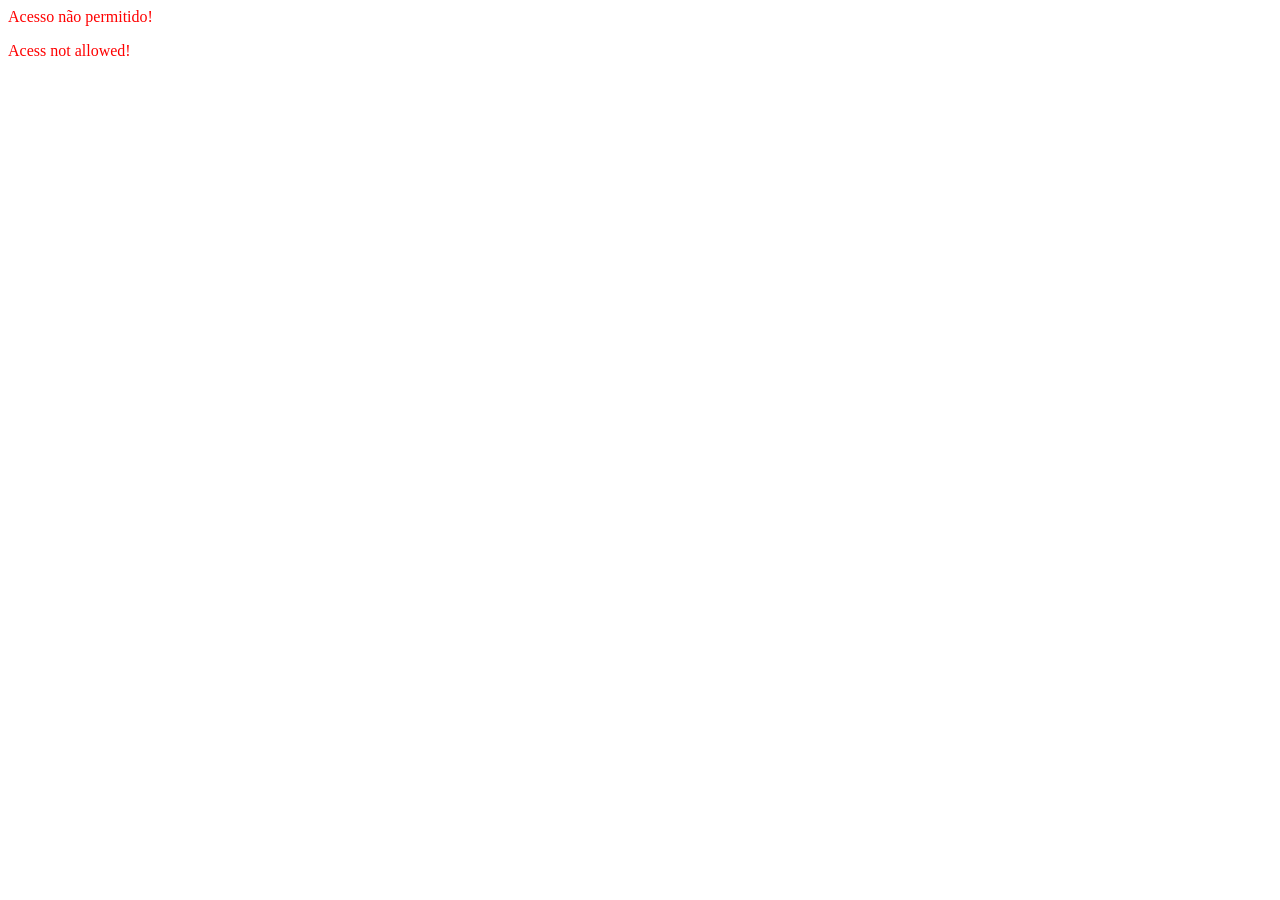
<file: backup/index.html>
<html>
    <head>
        <meta charset="UTF-8">
        <title>Acess not allowed! - Acesso não permitido</title>
    </head>
    <body style="color: #FF0000">
        <p>Acesso não permitido!</p>
        <p>Acess not allowed!</p>
    </body>
</html>
</file>
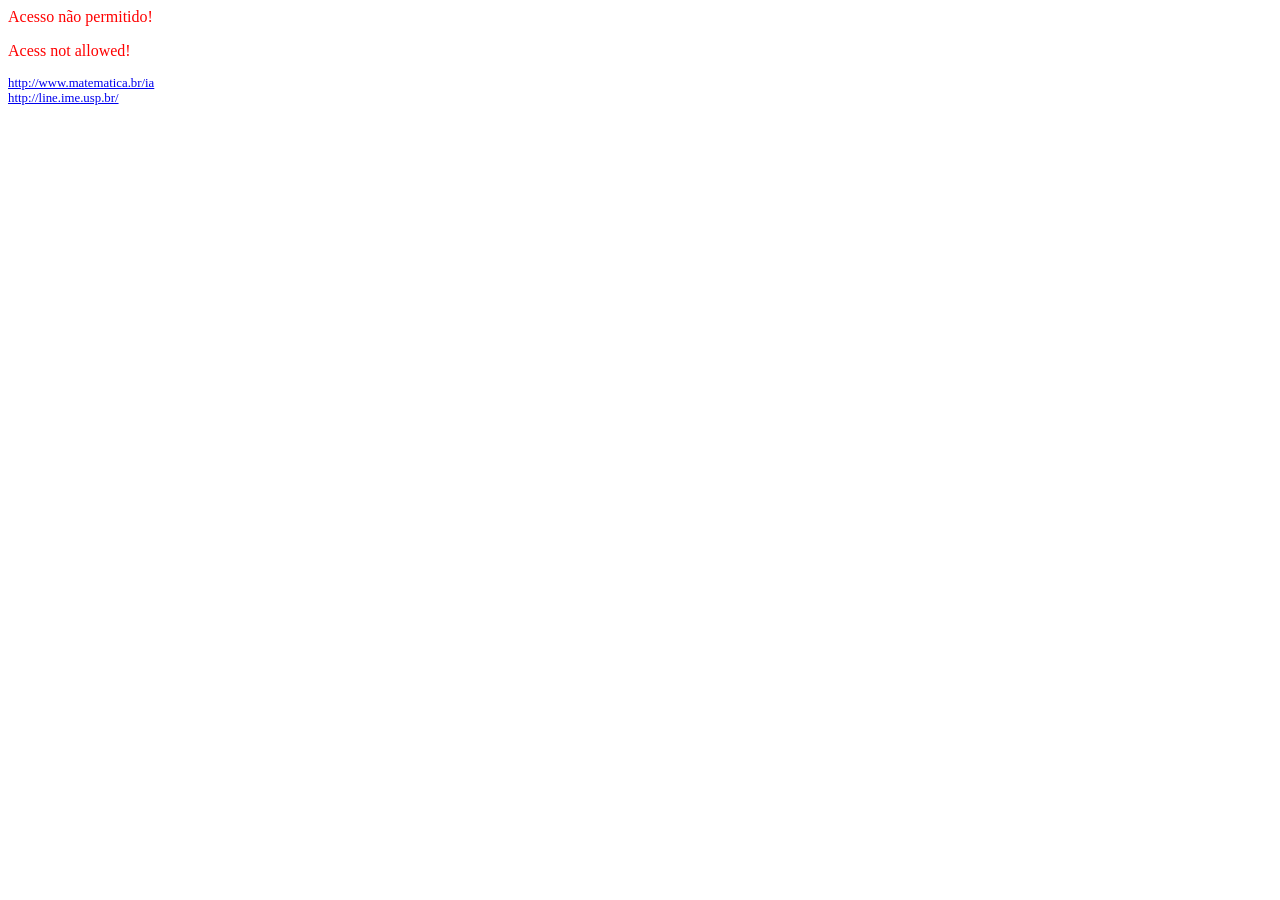
<file: ilm_handlers/index.html>
<html>
    <head>
        <meta http-equiv="Content-Type" content="text/html; charset=UTF-8" />
	<meta name="author" content="LInE" />
        <title>iAssign - Acess not allowed! - Acesso não permitido</title>
    </head>
    <body>
      <div style="color: #FF0000">
        <p>Acesso não permitido!</p>
        <p>Acess not allowed!</p>
      </div>
      <p style="font-size:0.8em">
        <a href="http://www.matematica.br/ia" title="iAssign project: Free Education, Private Data">http://www.matematica.br/ia</a><br/>
        <a href="http://line.ime.usp.br/" title="LInE: Free Education, Private Data">http://line.ime.usp.br/</a></p>
    </body>
</html>
</file>
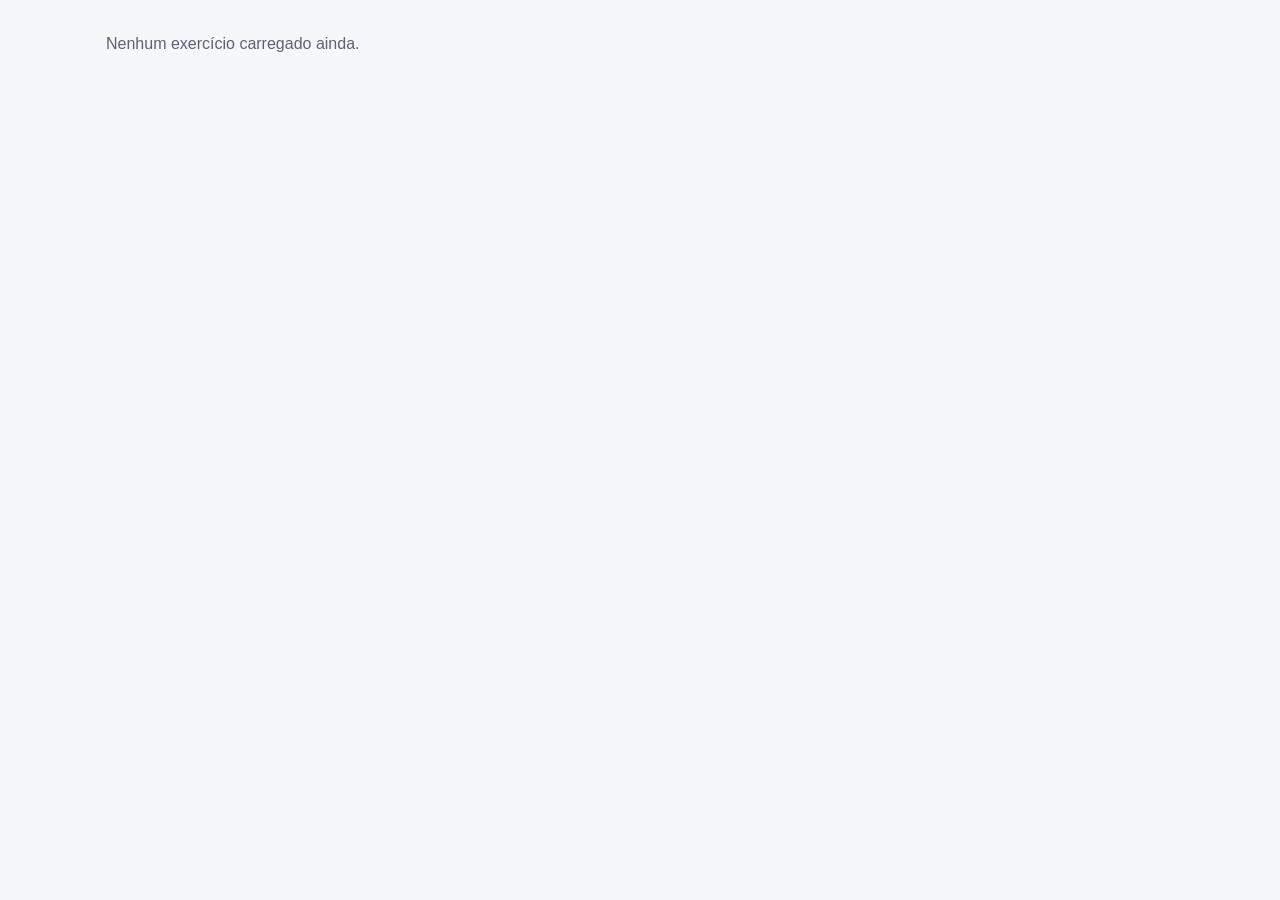
<file: ilm/iQuestion/index.html>
<!--

iQuestion - iLM (Interactive Learning Module) de exercícios curtos de
programação para o iAssign: múltipla escolha, completar o código e ordenar
linhas - uma questão ou uma sequência de questões na mesma página.

Modo professor (autoria): escolhe o tipo, monta o exercício e vê ao lado
(ou abaixo, em telas estreitas) como o aluno vai ver.
Modo aluno: resolve o exercício; se o professor permitir, pode "Verificar"
antes de enviar.

Uso local (fora do Moodle), só para testar a interface:
  index.html                          -> modo aluno, sem exercício
  index.html?iLM_PARAM_Authoring=true -> modo professor (montar o exercício)
  simulador.html                      -> professor + aluno + nota (precisa de http://, veja o README)

Uso dentro do iAssign: o próprio iAssign monta a URL com os parâmetros
iLM_PARAM_* (veja integration-functions.js) e carrega esta página num <iframe>.

-->

<!DOCTYPE html>
<html lang="pt-BR">
<head>
  <meta charset="utf-8">
  <meta name="viewport" content="width=device-width, initial-scale=1">
  <title>iQuestion</title>
  <link rel="stylesheet" href="ilm_style.css?v=20261118b" />
</head>

<body onload="start_iLM();">

  <div id="ilm-container">

    <!-- Modo aluno: montado por iquestion.js!criarVisaoAluno() -->
    <div id="area-aluno" style="display:none;"></div>

    <!-- Modo professor (autoria) -->
    <div id="area-professor" style="display:none;">
      <div class="iq-autoria">

        <div class="iq-autoria-form">
          <div class="iq-campo">
            <span class="iq-rotulo">Formato</span>
            <div class="iq-tipos" role="group" aria-label="Formato">
              <button type="button" class="iq-tipo iq-formato" data-formato="unica">Uma questão</button>
              <button type="button" class="iq-tipo iq-formato" data-formato="sequencia">Várias questões (uma abaixo da outra)</button>
            </div>
          </div>

          <!-- Sequência: título e lista de questões -->
          <div id="iq-seq-painel" hidden>
            <div class="iq-campo">
              <label class="iq-rotulo" for="autoria-seq-titulo">Título da sequência (opcional)</label>
              <input type="text" id="autoria-seq-titulo" placeholder="Ex.: Módulo 1 - Variáveis e saída">
            </div>
            <div class="iq-campo">
              <span class="iq-rotulo">Questões</span>
              <p class="iq-dica">O aluno vê todas na mesma página, nesta ordem. A nota é a média das questões.</p>
              <ol id="iq-seq-lista" class="iq-seq-lista"></ol>
              <button type="button" id="btn-add-questao" class="iq-btn iq-btn-secundario">+ Adicionar questão</button>
            </div>
          </div>

          <!-- Editor de uma questão (a única, ou a questão da sequência que está sendo editada) -->
          <div id="iq-editor-item" class="iq-editor-item">
          <h3 id="iq-editor-titulo" class="iq-editor-titulo" hidden></h3>
          <div class="iq-campo">
            <span class="iq-rotulo">Tipo de exercício</span>
            <div class="iq-tipos" role="group" aria-label="Tipo de exercício">
              <button type="button" class="iq-tipo" data-tipo="multipla">Múltipla escolha</button>
              <button type="button" class="iq-tipo" data-tipo="lacunas">Completar o código</button>
              <button type="button" class="iq-tipo" data-tipo="ordenar">Ordenar linhas</button>
            </div>
          </div>

          <div class="iq-campo">
            <label class="iq-rotulo" for="autoria-enunciado">Enunciado</label>
            <textarea id="autoria-enunciado" rows="2" placeholder="Ex.: Complete o programa para mostrar a soma de a e b."></textarea>
          </div>

          <!-- Múltipla escolha -->
          <div class="iq-secao-tipo" data-tipo="multipla">
            <div class="iq-campo">
              <label class="iq-rotulo" for="autoria-codigo-multipla">Código (opcional)</label>
              <textarea id="autoria-codigo-multipla" class="iq-mono" rows="4" placeholder="Trecho de código mostrado junto com a pergunta"></textarea>
            </div>
            <div class="iq-campo">
              <span class="iq-rotulo">Alternativas</span>
              <p class="iq-dica">Marque com o botão à esquerda qual alternativa é a correta.</p>
              <div id="lista-alternativas-professor" class="ilm-lista-alternativas-professor"></div>
              <button type="button" id="btn-add-alternativa" class="iq-btn iq-btn-secundario" onclick="adicionarAlternativaProfessor();">+ Adicionar alternativa</button>
            </div>
          </div>

          <!-- Completar o código -->
          <div class="iq-secao-tipo" data-tipo="lacunas" hidden>
            <div class="iq-campo">
              <label class="iq-rotulo" for="autoria-codigo-lacunas">Código com lacunas</label>
              <p class="iq-dica">Escreva o código completo e marque cada lacuna com colchetes duplos, por exemplo: <code>escreva([[soma]])</code></p>
              <textarea id="autoria-codigo-lacunas" class="iq-mono" rows="6" placeholder="inteiro soma = a [[+]] b&#10;escreva([[soma]])"></textarea>
            </div>
            <div class="iq-campo">
              <label class="iq-rotulo" for="autoria-distratores">Peças erradas (opcional)</label>
              <p class="iq-dica">Uma por linha. Elas aparecem misturadas com as respostas certas.</p>
              <textarea id="autoria-distratores" class="iq-mono" rows="3" placeholder="-&#10;a"></textarea>
            </div>
          </div>

          <!-- Ordenar linhas -->
          <div class="iq-secao-tipo" data-tipo="ordenar" hidden>
            <div class="iq-campo">
              <label class="iq-rotulo" for="autoria-linhas">Linhas do programa, na ordem correta</label>
              <p class="iq-dica">Uma instrução por linha (a indentação é mantida). O aluno recebe as linhas embaralhadas.</p>
              <textarea id="autoria-linhas" class="iq-mono" rows="6" placeholder="inteiro a = 2&#10;inteiro b = 3&#10;escreva(a + b)"></textarea>
            </div>
          </div>

          <div class="iq-campo">
            <label class="iq-rotulo" for="autoria-explicacao">Explicação (opcional)</label>
            <p class="iq-dica">Mostrada ao aluno quando ele acerta usando "Verificar".</p>
            <textarea id="autoria-explicacao" rows="2"></textarea>
          </div>

          <label class="iq-check">
            <input type="checkbox" id="autoria-verificar" checked>
            Permitir que o aluno verifique a resposta antes de enviar
          </label>

          <div id="iq-editor-acoes" class="iq-editor-acoes" hidden>
            <button type="button" id="btn-concluir-questao" class="iq-btn iq-btn-concluir">Concluir esta questão</button>
          </div>
          </div><!-- #iq-editor-item -->

          <ul id="autoria-avisos" class="iq-avisos" hidden></ul>
        </div>

        <div class="iq-autoria-previa">
          <span class="iq-rotulo">Como o aluno verá</span>
          <div id="previa-aluno" class="iq-previa"></div>
        </div>

      </div>
    </div>

  </div>

  <!-- Ordem importa: seu código primeiro, depois o integrador -->
  <script src="iquestion.js?v=20261118b"></script>
  <script src="integration-functions.js"></script>

</body>
</html>
</file>
<file: ilm/iQuestion/ilm_style.css>
/* iQuestion - visual inspirado em apps de aprendizagem de programação:
   cartão limpo, código em fundo escuro, peças grandes para tocar, retorno imediato. */

:root {
  --iq-fundo: #f6f7fb;
  --iq-cartao: #ffffff;
  --iq-texto: #1f2430;
  --iq-texto-suave: #5b6275;
  --iq-borda: #dfe3ec;
  --iq-primaria: #4f46e5;
  --iq-primaria-escura: #4338ca;
  --iq-primaria-clara: #eef0ff;
  --iq-certo: #15803d;
  --iq-certo-fundo: #e8f7ee;
  --iq-errado: #c2410c;
  --iq-errado-fundo: #fff1e8;
  --iq-aviso-fundo: #fff8db;
  --iq-codigo-fundo: #1e2233;
  --iq-codigo-texto: #e6e9f2;
  --iq-raio: 14px;
  --iq-sombra: 0 1px 2px rgba(20, 24, 40, .06), 0 4px 16px rgba(20, 24, 40, .06);
  --iq-mono: "JetBrains Mono", "Fira Code", Consolas, "Courier New", monospace;
}

* { box-sizing: border-box; }

body {
  margin: 0;
  background: var(--iq-fundo);
  color: var(--iq-texto);
  font-family: "Segoe UI", Roboto, "Helvetica Neue", Arial, sans-serif;
  font-size: 16px;
  line-height: 1.5;
}

#ilm-container {
  padding: 16px;
  max-width: 1100px;
  margin: 0 auto;
}

textarea,
input[type="text"] {
  width: 100%;
  font: inherit;
  color: inherit;
  padding: 8px 10px;
  border: 1px solid var(--iq-borda);
  border-radius: 10px;
  background: #fff;
}
textarea:focus,
input[type="text"]:focus { outline: 2px solid var(--iq-primaria); outline-offset: 1px; border-color: transparent; }

.iq-mono { font-family: var(--iq-mono); font-size: .92em; }

button { font: inherit; }
button:focus-visible { outline: 3px solid var(--iq-primaria); outline-offset: 2px; }

/* ---------- Cartão do exercício (aluno e pré-visualização) ---------- */

.iq-cartao {
  background: var(--iq-cartao);
  border-radius: var(--iq-raio);
  box-shadow: var(--iq-sombra);
  padding: 20px;
  max-width: 720px;
  margin: 0 auto;
}

.iq-cabecalho { margin-bottom: 8px; }

.iq-selo {
  display: inline-block;
  font-size: .78em;
  font-weight: 600;
  letter-spacing: .02em;
  text-transform: uppercase;
  padding: 3px 10px;
  border-radius: 999px;
  background: var(--iq-primaria-clara);
  color: var(--iq-primaria-escura);
}

.iq-enunciado { font-size: 1.15em; font-weight: 600; margin: 4px 0 2px; white-space: pre-wrap; }
.iq-instrucao { color: var(--iq-texto-suave); margin: 0 0 14px; font-size: .95em; }
.iq-vazio { color: var(--iq-texto-suave); }

.iq-codigo {
  background: var(--iq-codigo-fundo);
  color: var(--iq-codigo-texto);
  font-family: var(--iq-mono);
  font-size: .95em;
  line-height: 1.9;
  padding: 14px 16px;
  border-radius: 12px;
  overflow-x: auto;
  white-space: pre-wrap;
  margin: 0 0 14px;
}

/* Múltipla escolha */

.iq-opcoes { display: flex; flex-direction: column; gap: 10px; }

.iq-opcao {
  display: flex;
  align-items: center;
  gap: 12px;
  width: 100%;
  text-align: left;
  padding: 12px 14px;
  background: #fff;
  border: 2px solid var(--iq-borda);
  border-radius: 12px;
  cursor: pointer;
  transition: border-color .15s, background-color .15s, transform .05s;
}
.iq-opcao:hover { border-color: #b9bff5; }
.iq-opcao:active { transform: scale(.995); }
.iq-opcao.is-escolhida { border-color: var(--iq-primaria); background: var(--iq-primaria-clara); }

.iq-opcao-letra {
  flex: 0 0 auto;
  width: 28px; height: 28px;
  display: inline-flex; align-items: center; justify-content: center;
  border-radius: 8px;
  background: var(--iq-fundo);
  font-weight: 700;
  font-size: .85em;
  color: var(--iq-texto-suave);
}
.iq-opcao.is-escolhida .iq-opcao-letra { background: var(--iq-primaria); color: #fff; }
.iq-opcao-texto { white-space: pre-wrap; }

/* Completar o código */

.iq-lacuna {
  display: inline-block;
  min-width: 3.2em;
  min-height: 1.6em;
  margin: 0 2px;
  padding: 0 8px;
  vertical-align: middle;
  line-height: 1.5;
  font-family: var(--iq-mono);
  font-size: 1em;
  color: #fff;
  background: var(--iq-primaria);
  border: 2px solid var(--iq-primaria);
  border-radius: 8px;
  cursor: pointer;
}
.iq-lacuna.is-vazia {
  background: transparent;
  border: 2px dashed #8b93b8;
  cursor: default;
}

/* Próxima lacuna a ser preenchida: é onde a próxima peça tocada vai entrar */
.iq-lacuna.is-vazia.is-proxima {
  border-color: #a5b4fc;
  background: rgba(165, 180, 252, .18);
  animation: iq-pulsar 1.4s ease-in-out infinite;
}
@keyframes iq-pulsar {
  0%, 100% { box-shadow: 0 0 0 0 rgba(165, 180, 252, .55); }
  50%      { box-shadow: 0 0 0 5px rgba(165, 180, 252, 0); }
}
@media (prefers-reduced-motion: reduce) {
  .iq-lacuna.is-vazia.is-proxima { animation: none; }
}

/* Código longo: rola dentro da própria caixa, para as peças continuarem à vista logo abaixo */
.iq-codigo-lacunas {
  position: relative; /* referência para calcular a posição das lacunas ao rolar */
  max-height: 55vh;
  overflow-y: auto;
  overscroll-behavior: contain;
  scrollbar-color: #5b6385 transparent;
}

.iq-progresso {
  display: flex;
  justify-content: space-between;
  align-items: center;
  gap: 8px;
  margin: 0 0 8px;
  font-size: .88em;
  color: var(--iq-texto-suave);
}
.iq-progresso-barra {
  flex: 0 0 120px;
  height: 6px;
  border-radius: 3px;
  background: var(--iq-borda);
  overflow: hidden;
}
.iq-progresso-barra > span {
  display: block;
  height: 100%;
  width: 0;
  background: var(--iq-primaria);
  transition: width .2s;
}

.iq-banco { display: flex; flex-wrap: wrap; gap: 8px; }

.iq-peca {
  font-family: var(--iq-mono);
  font-size: .95em;
  padding: 8px 14px;
  background: #fff;
  border: 2px solid var(--iq-borda);
  border-bottom-width: 4px;
  border-radius: 10px;
  cursor: pointer;
  transition: transform .05s, border-color .15s;
}
.iq-peca:hover { border-color: #b9bff5; }
.iq-peca:active { transform: translateY(2px); border-bottom-width: 2px; }
.iq-peca.is-usada { visibility: hidden; }

/* Ordenar linhas */

.iq-linhas { list-style: none; margin: 0; padding: 0; display: flex; flex-direction: column; gap: 8px; }

.iq-linha {
  display: flex;
  align-items: center;
  gap: 10px;
  padding: 8px 8px 8px 10px;
  background: var(--iq-codigo-fundo);
  color: var(--iq-codigo-texto);
  border: 2px solid transparent;
  border-radius: 10px;
  cursor: grab;
}
.iq-linha.is-arrastando { opacity: .5; }
.iq-linha.is-alvo { border-color: var(--iq-primaria); }
.iq-alca { color: #7d86a8; letter-spacing: -2px; user-select: none; }
.iq-linha-codigo { flex: 1 1 auto; font-family: var(--iq-mono); white-space: pre; overflow-x: auto; background: none; color: inherit; }
.iq-linha-acoes { display: flex; gap: 4px; }
.iq-mover {
  width: 32px; height: 32px;
  border: none;
  border-radius: 8px;
  background: rgba(255, 255, 255, .1);
  color: #fff;
  cursor: pointer;
}
.iq-mover:hover:not(:disabled) { background: rgba(255, 255, 255, .22); }
.iq-mover:disabled { opacity: .3; cursor: default; }

/* Resultado do "Verificar" */

.iq-opcao.is-certo, .iq-linha.is-certo { border-color: var(--iq-certo); }
.iq-opcao.is-errado, .iq-linha.is-errado { border-color: var(--iq-errado); }
.iq-opcao.is-certo { background: var(--iq-certo-fundo); }
.iq-opcao.is-errado { background: var(--iq-errado-fundo); }
.iq-lacuna.is-certo { background: var(--iq-certo); border-color: var(--iq-certo); }
.iq-lacuna.is-errado { background: var(--iq-errado); border-color: var(--iq-errado); }

.iq-rodape { margin-top: 18px; }

.iq-btn {
  padding: 12px 22px;
  border-radius: 12px;
  border: none;
  font-weight: 700;
  cursor: pointer;
}
.iq-btn-verificar {
  width: 100%;
  color: #fff;
  background: var(--iq-primaria);
  box-shadow: 0 4px 0 var(--iq-primaria-escura);
}
.iq-btn-verificar:hover { background: var(--iq-primaria-escura); }
.iq-btn-verificar:active { transform: translateY(2px); box-shadow: 0 2px 0 var(--iq-primaria-escura); }
.iq-btn-secundario { background: var(--iq-primaria-clara); color: var(--iq-primaria-escura); padding: 8px 14px; font-weight: 600; }

.iq-feedback { margin-top: 14px; padding: 12px 14px; border-radius: 12px; }
.iq-feedback-certo { background: var(--iq-certo-fundo); color: var(--iq-certo); }
.iq-feedback-errado { background: var(--iq-errado-fundo); color: var(--iq-errado); }
.iq-feedback-aviso { background: var(--iq-aviso-fundo); color: #7a5b00; }
.iq-explicacao { margin: 6px 0 0; color: var(--iq-texto); white-space: pre-wrap; }

/* ---------- Modo professor (autoria) ---------- */

.iq-autoria { display: grid; grid-template-columns: minmax(0, 1fr) minmax(0, 1fr); gap: 20px; align-items: start; }
.iq-autoria-form { background: var(--iq-cartao); border-radius: var(--iq-raio); box-shadow: var(--iq-sombra); padding: 18px; }
.iq-autoria-previa { position: sticky; top: 12px; }
.iq-previa .iq-cartao { max-width: none; }

.iq-campo { margin-bottom: 16px; }
.iq-rotulo { display: block; font-weight: 600; margin-bottom: 6px; }
.iq-dica { font-size: .88em; color: var(--iq-texto-suave); margin: 0 0 6px; }
.iq-dica code { background: var(--iq-fundo); padding: 1px 5px; border-radius: 4px; }

.iq-tipos { display: flex; flex-wrap: wrap; gap: 6px; }
.iq-tipo {
  padding: 8px 12px;
  border: 2px solid var(--iq-borda);
  border-radius: 10px;
  background: #fff;
  cursor: pointer;
}
.iq-tipo.is-ativo { border-color: var(--iq-primaria); background: var(--iq-primaria-clara); color: var(--iq-primaria-escura); font-weight: 600; }

.iq-check { display: flex; align-items: center; gap: 8px; margin-bottom: 12px; cursor: pointer; }

.iq-avisos { margin: 0; padding: 10px 14px 10px 30px; background: var(--iq-aviso-fundo); border-radius: 10px; color: #7a5b00; font-size: .9em; }

.ilm-lista-alternativas-professor { display: flex; flex-direction: column; gap: 6px; margin-bottom: 10px; }
.autoria-alt-row { display: flex; align-items: center; gap: 8px; }
.autoria-alt-row .autoria-alt-correta { flex: 0 0 auto; width: 18px; height: 18px; accent-color: var(--iq-primaria); }
.autoria-alt-row .autoria-alt-texto { flex: 1 1 auto; }
.autoria-alt-row .autoria-alt-remover {
  flex: 0 0 auto;
  border: none;
  background: transparent;
  color: #b42318;
  cursor: pointer;
  padding: 4px 8px;
  border-radius: 6px;
}
.autoria-alt-row .autoria-alt-remover:hover { background: #fdecea; }

/* Telas estreitas: formulário e pré-visualização um abaixo do outro */
@media (max-width: 760px) {
  #ilm-container { padding: 10px; }
  .iq-cartao { padding: 16px; }
  .iq-autoria { grid-template-columns: 1fr; }
  .iq-autoria-previa { position: static; }
}

/* ---------- Sequência de questões ---------- */

.iq-seq-topo {
  position: sticky;
  top: 0;
  z-index: 2;
  background: var(--iq-fundo);
  padding: 4px 0 12px;
  max-width: 720px;
  margin: 0 auto;
}
.iq-seq-titulo { font-size: 1.3em; margin: 0 0 6px; }
.iq-seq-progresso-texto { font-size: .9em; color: var(--iq-texto-suave); margin-bottom: 6px; }
.iq-seq-barra { height: 8px; border-radius: 999px; background: var(--iq-borda); overflow: hidden; }
.iq-seq-barra-preenchida { height: 100%; width: 0; background: var(--iq-primaria); border-radius: 999px; transition: width .3s; }
.iq-seq-item + .iq-seq-item { margin-top: 18px; }
.iq-numero { font-weight: 700; color: var(--iq-texto-suave); margin-right: 8px; font-size: .9em; }

/* Autoria da sequência */
.iq-seq-lista { list-style: none; margin: 0 0 10px; padding: 0; display: flex; flex-direction: column; gap: 6px; }
.iq-seq-vazia { color: var(--iq-texto-suave); font-size: .92em; }
.iq-seq-linha {
  display: flex; flex-wrap: wrap; align-items: center; justify-content: space-between; gap: 8px;
  padding: 8px 10px; border: 1px solid var(--iq-borda); border-radius: 10px; background: #fff;
}
.iq-seq-linha.is-editando { border-color: var(--iq-primaria); background: var(--iq-primaria-clara); }
.iq-seq-info { display: flex; align-items: center; gap: 8px; min-width: 0; flex: 1 1 200px; }
.iq-seq-num {
  flex: 0 0 auto; width: 24px; height: 24px; border-radius: 50%;
  display: inline-flex; align-items: center; justify-content: center;
  background: var(--iq-fundo); font-weight: 700; font-size: .85em;
}
.iq-seq-resumo { overflow: hidden; text-overflow: ellipsis; white-space: nowrap; font-size: .92em; }
.iq-seq-acoes { display: flex; gap: 4px; }
.iq-mini {
  min-width: 30px; height: 30px; padding: 0 8px;
  border: 1px solid var(--iq-borda); border-radius: 8px; background: #fff; cursor: pointer; font-size: .85em;
}
.iq-mini:disabled { opacity: .35; cursor: default; }
.iq-mini-perigo { color: #b42318; }
.iq-editor-item { border-top: 1px solid var(--iq-borda); padding-top: 14px; margin-top: 4px; }
.iq-editor-titulo { font-size: 1.05em; margin: 0 0 12px; color: var(--iq-primaria-escura); }
.iq-editor-acoes { margin-bottom: 12px; }
.iq-btn-concluir { background: var(--iq-primaria); color: #fff; padding: 10px 16px; }
.iq-seq-info .iq-selo { white-space: nowrap; flex: 0 0 auto; }
</file>
